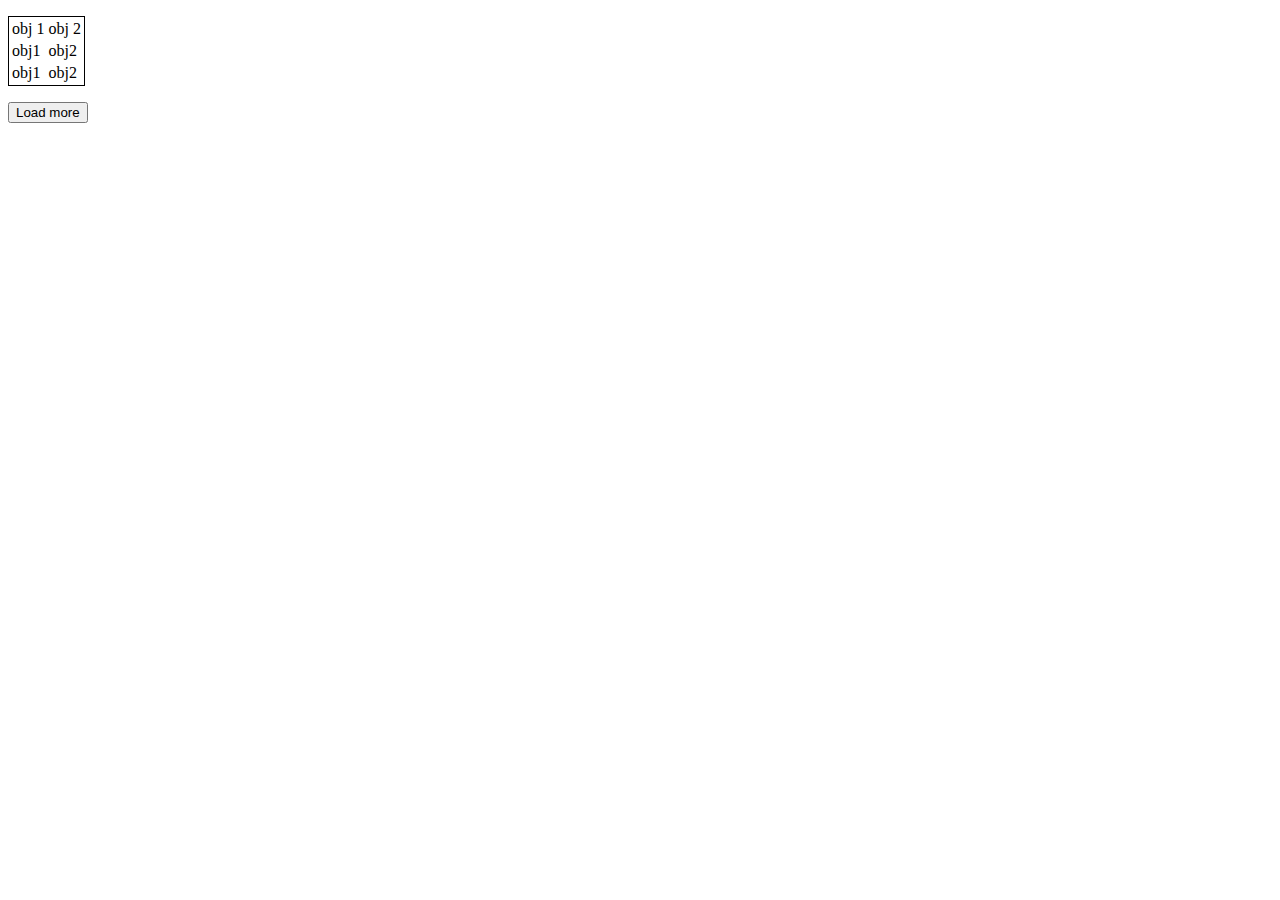
<file: templates/eventsTable.html>
<!DOCTYPE html>
<html>
<head>
<script>
function insRow(id) {
  for(var i = 0; i < 15; i++) {
    var x = document.getElementById(id);
    x.innerHTML += "<img src= '../images/guy.jpg'/ length=200px width=200px> <br>";
  //  var y = x.insertCell(0);
  //  var z = x.insertCell(1);
  //  y.innerHTML += "<img src= '../images/guy.jpg'/ length=200px width=200px>";
//    z.innerHTML += "<img src= '../images/guy.jpg'/ length=200px width=200px>";
  } //insert buttons here for events, use css to style
}
</script>
</head>

<body>
<p id = "myImg">
<table id="myTable" style="border: 1px solid black">
<tr>
<td>obj 1</td>
<td>obj 2</td>
</tr>
<tr>
<td>obj1</td>
<td>obj2</td>
</tr>
<tr>
<td>obj1</td>
<td>obj2</td>
</tr>
</table>

<p>
<input type="button" onclick="insRow('myImg')" value="Load more">
</p>
</p>
</body>
</html>
</file>
